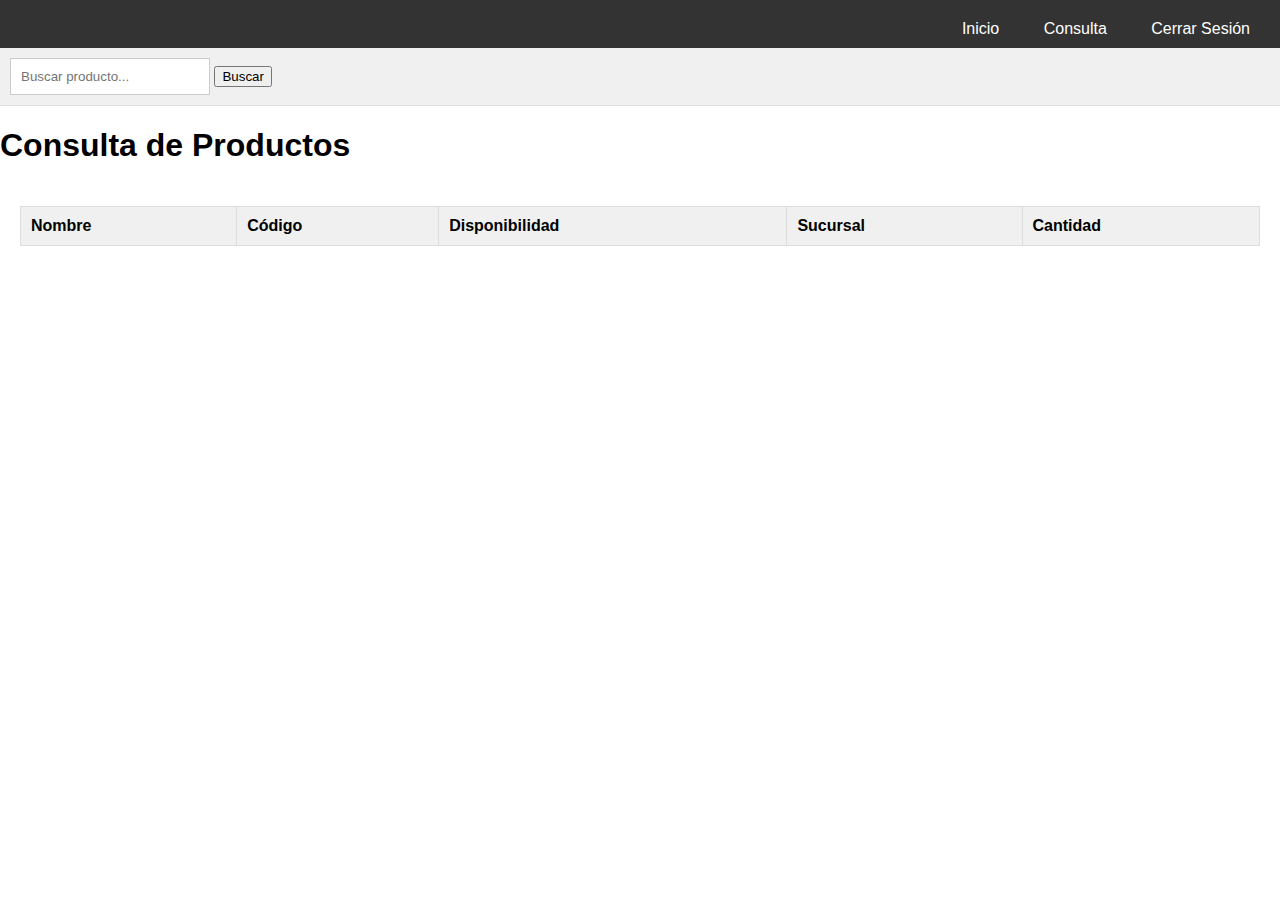
<file: app-admin/views/html/consulta.html>
<!DOCTYPE html>
<html lang="es">
<head>
    <meta charset="UTF-8">
    <meta name="viewport" content="width=device-width, initial-scale=1.0">
    <title>Consulta de Productos</title>
    <link rel="stylesheet" href="../css/style-consulta.css">
</head>
<body>
    <header>
        <div class="top-right">
            <button id="inicio-btn">Inicio</button>
            <button id="consulta-btn">Consulta</button>
            <button id="cerrar-sesion-btn">Cerrar Sesión</button>
        </div>
    </header>
    <div class="search-bar">
        <input type="search" id="search-input" placeholder="Buscar producto...">
        <button id="search-btn">Buscar</button>
    </div>
    <h1>Consulta de Productos</h1>
    <main>
        <table id="productos-table">
            <thead>
                <tr>
                    <th>Nombre</th>
                    <th>Código</th>
                    <th>Disponibilidad</th>
                    <th>Sucursal</th>
                    <th>Cantidad</th>
                </tr>
            </thead>
            <tbody id="productos-tbody">
                <!-- Aquí se agregarán los productos dinámicamente -->
            </tbody>
        </table>
    </main>

    <script src="/app-admin/scripts/consulta.js"></script>
</body>
</html>
</file>
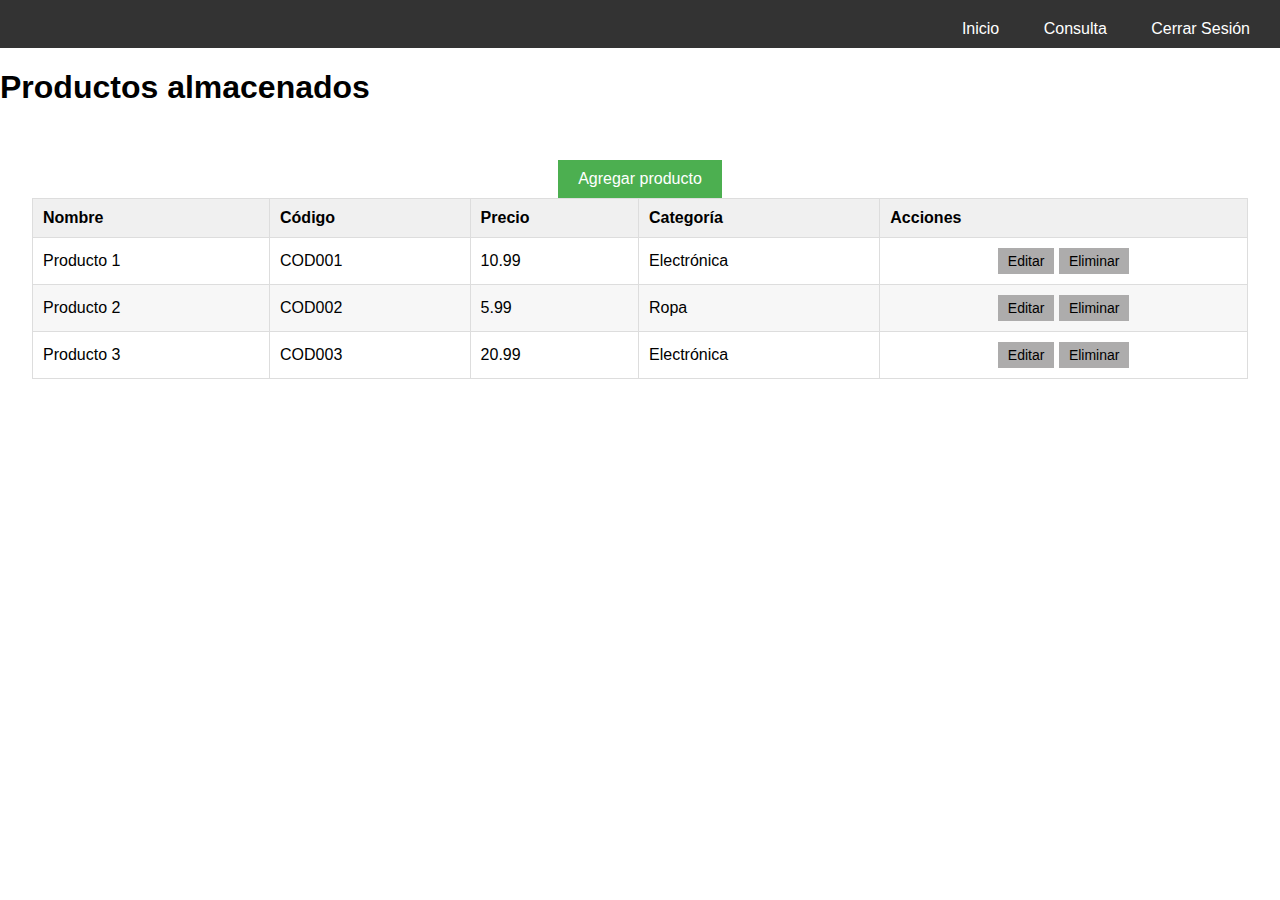
<file: app-admin/views/html/interfaz_admin.html>
<!DOCTYPE html>
<html lang="es">
<head>
    <meta charset="UTF-8">
    <meta name="viewport" content="width=device-width, initial-scale=1.0">
    <title>Interfaz de Empleado</title>
    <link rel="stylesheet" href="../css/style_admin.css">
</head>
<body>
    <header>
        <div class="top-right">
            <button id="inicio-btn">Inicio</button>
            <button id="consulta-btn">Consulta</button>
            <button id="cerrar-sesion-btn">Cerrar Sesión</button>
        </div>
    </header>
    <h1>Productos almacenados</h1>
    <main>
        <button id="agregar-btn">Agregar producto</button>
        <table id="productos-table">
            <thead>
                <tr>
                    <th>Nombre</th>
                    <th>Código</th>
                    <th>Precio</th>
                    <th>Categoría</th>
                    <th>Acciones</th>
                </tr>
            </thead>
            <tbody id="productos-tbody">
                <!-- Aquí se agregarán los productos dinámicamente -->
            </tbody>
        </table>
    </main>

    <script src="/app-admin/scripts/script-admin.js"></script>
</body>
</html>
</file>
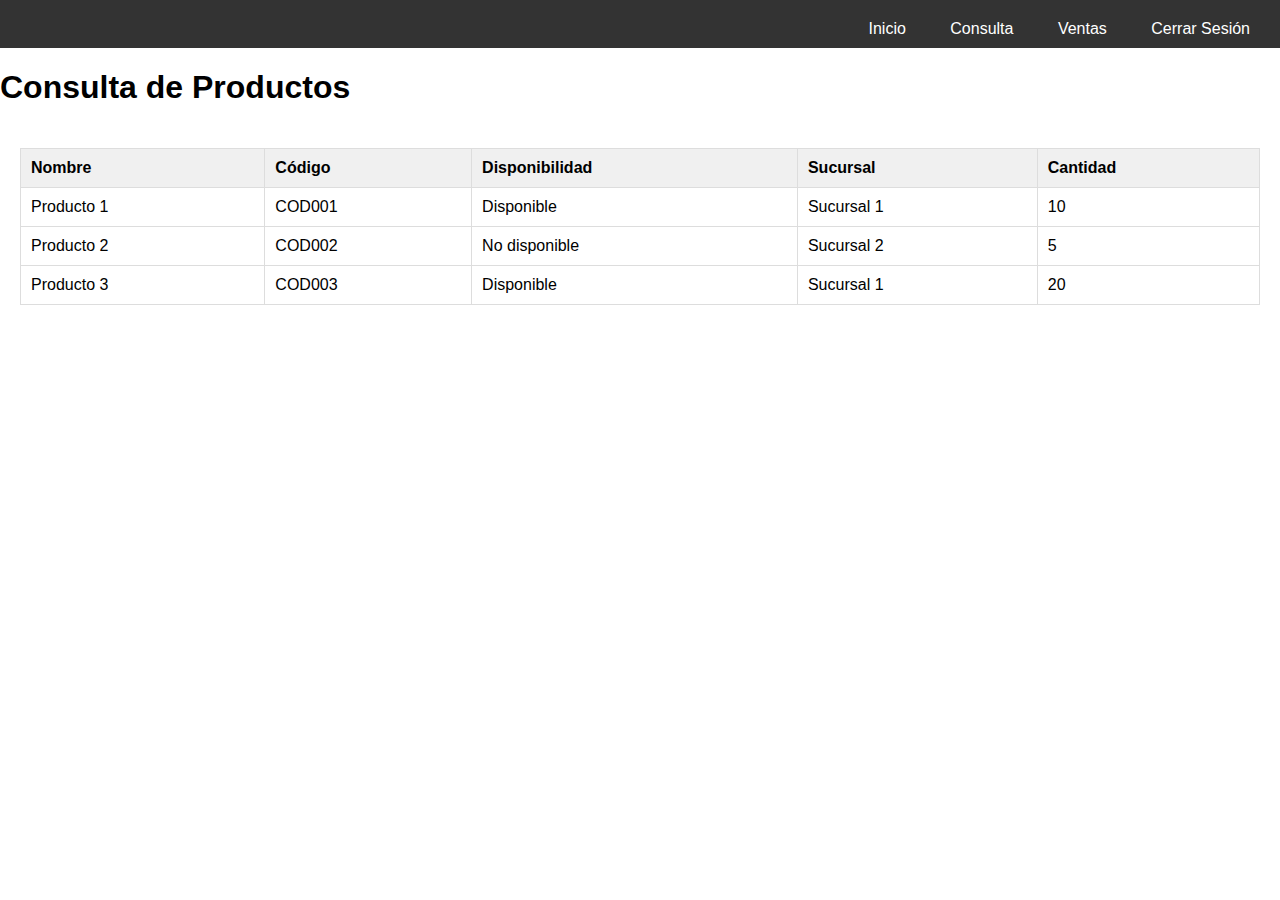
<file: app-cliente/views/html/consulta.html>
<!DOCTYPE html>
<html lang="es">
<head>
    <meta charset="UTF-8">
    <meta name="viewport" content="width=device-width, initial-scale=1.0">
    <title>Consulta de Productos</title>
    <link rel="stylesheet" href="../css/style-consulta.css">
</head>
<body>
    <header>
        <div class="top-right">
            <button id="inicio-btn">Inicio</button>
            <button id="consulta-btn">Consulta</button>
            <button id="ventas-btn">Ventas</button>
            <button id="cerrar-sesion-btn">Cerrar Sesión</button>
        </div>
    </header>
    <h1>Consulta de Productos</h1>
    <main>
        <table id="productos-table">
            <thead>
                <tr>
                    <th>Nombre</th>
                    <th>Código</th>
                    <th>Disponibilidad</th>
                    <th>Sucursal</th>
                    <th>Cantidad</th>
                </tr>
            </thead>
            <tbody id="productos-tbody">
                <!-- Aquí se agregarán los productos dinámicamente -->
            </tbody>
        </table>
    </main>

    <script src="/app-cliente/js/consulta.js"></script>
</body>
</html>
</file>
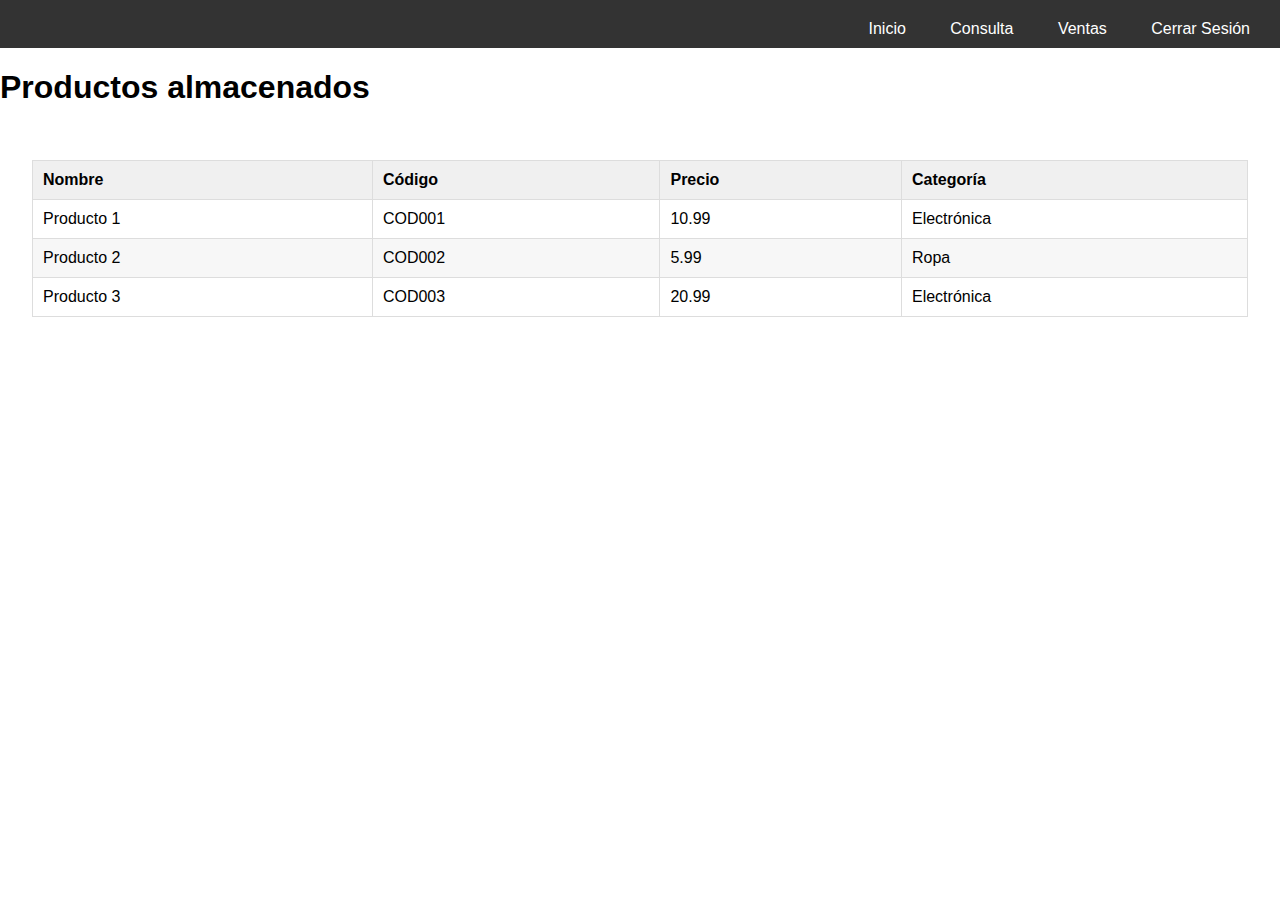
<file: app-cliente/views/html/interfaz_empleado.html>
<!DOCTYPE html>
<html lang="es">
<head>
    <meta charset="UTF-8">
    <meta name="viewport" content="width=device-width, initial-scale=1.0">
    <title>Interfaz de Empleado</title>
    <link rel="stylesheet" href="../css/style_empleado.css">
</head>
<body>
    <header>
        <div class="top-right">
            <button id="inicio-btn">Inicio</button>
            <button id="consulta-btn">Consulta</button>
            <button id="ventas-btn">Ventas</button>
            <button id="cerrar-sesion-btn">Cerrar Sesión</button>
        </div>
    </header>
    <h1>Productos almacenados</h1>
    <main>
        <table id="productos-table">
            <thead>
                <tr>
                    <th>Nombre</th>
                    <th>Código</th>
                    <th>Precio</th>
                    <th>Categoría</th>
                </tr>
            </thead>
            <tbody id="productos-tbody">
                <!-- Aquí se agregarán los productos dinámicamente -->
            </tbody>
        </table>
    </main>

    <script src="/app-cliente/js/script-empleado.js"></script>
</body>
</html>
</file>
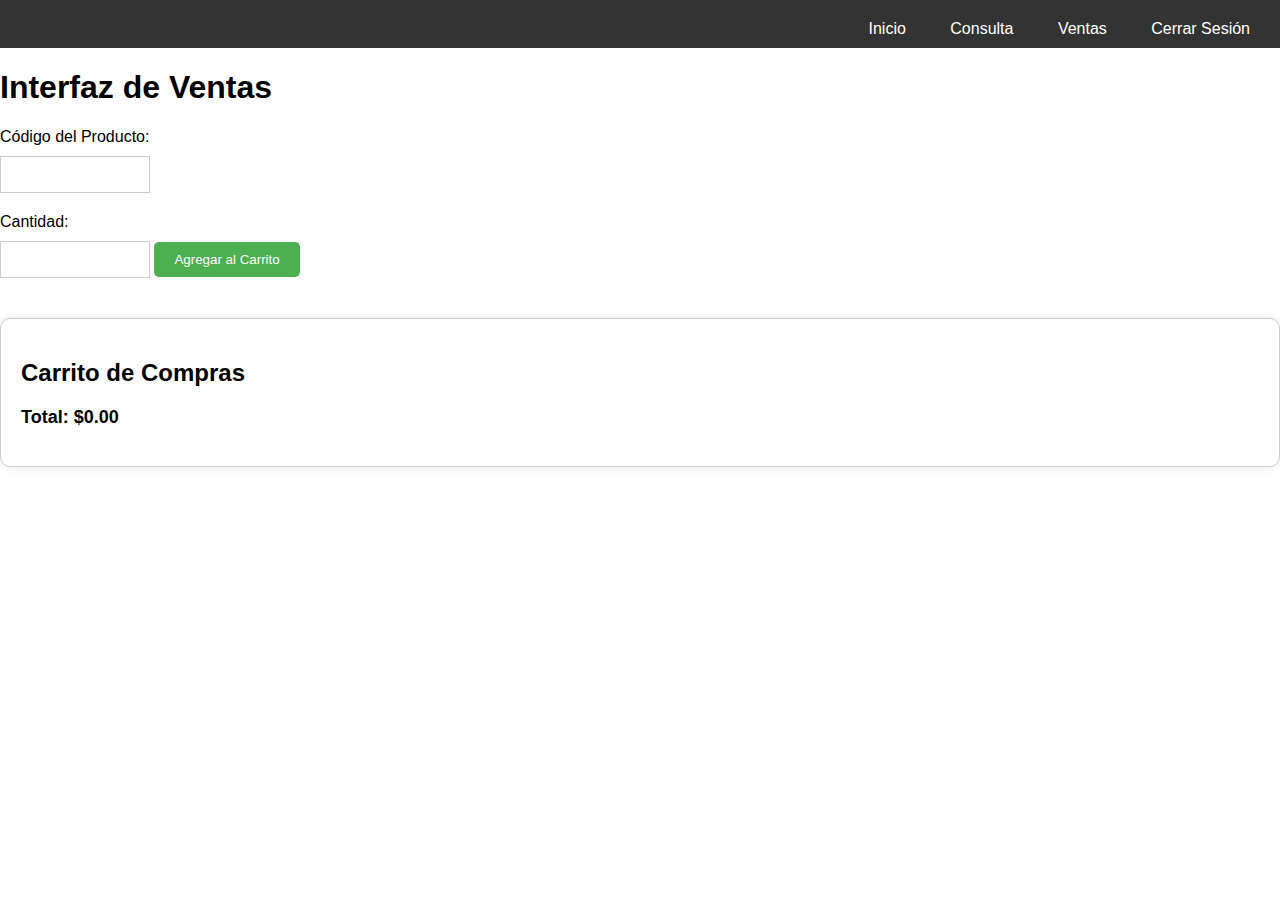
<file: app-cliente/views/html/ventas.html>
<!-- index.html -->

<!DOCTYPE html>
<html lang="es">
<head>
    <meta charset="UTF-8">
    <meta name="viewport" content="width=device-width, initial-scale=1.0">
    <title>Interfaz de Ventas</title>
    <link rel="stylesheet" href="../css/style-ventas.css">
</head>
<body>
    <header>
        <div class="top-right">
            <button id="inicio-btn">Inicio</button>
            <button id="consulta-btn">Consulta</button>
            <button id="ventas-btn">Ventas</button>
            <button id="cerrar-sesion-btn">Cerrar Sesión</button>
        </div>
    </header>
    <h1>Interfaz de Ventas</h1>
    <form id="venta-form">
        <label for="codigo-producto">Código del Producto:</label>
        <input type="text" id="codigo-producto" required>

        <label for="cantidad">Cantidad:</label>
        <input type="number" id="cantidad" required>

        <button type="submit">Agregar al Carrito</button>
    </form>

    <div id="carrito">
        <h2>Carrito de Compras</h2>
        <ul id="productos-list"></ul>
        <p id="total-compra">Total: $0.00</p>
    </div>

    <script src="/app-cliente/js/ventas.js"></script>
</body>
</html>
</file>
<file: app-admin/views/css/style-consulta.css>
body {
    font-family: Arial, sans-serif;
    margin: 0;
    padding: 0;
  }
  
  header {
    background-color: #333;
    color: #fff;
    padding: 1.5em;
    text-align: right;
  }
  
  .top-right {
    position: absolute;
    top: 0;
    right: 0;
    padding: 10px;
  }
  
  .top-right button {
    background-color: #333;
    color: #fff;
    border: none;
    padding: 10px 20px;
    font-size: 16px;
    cursor: pointer;
  }
  
  .top-right button:hover {
    background-color: #444;
  }

  .search-bar {
    padding: 10px;
    background-color: #f0f0f0;
    border-bottom: 1px solid #ddd;
}

.search-bar input[type="search"] {
    width: 200px;
    padding: 10px;
    border: 1px solid #ccc;
}

.search-bar button[type="button"] {
    background-color: #333;
    color: #fff;
    border: none;
    padding: 10px 20px;
    font-size: 16px;
    cursor: pointer;
}

.search-bar button[type="button"]:hover {
    background-color: #444;
}

main {
    display: flex;
    flex-direction: column;
    align-items: center;
    padding: 20px;
}

table {
    border-collapse: collapse;
    width: 100%;
}

th, td {
    border: 1px solid #ddd;
    padding: 10px;
    text-align: left;
}

th {
    background-color: #f0f0f0;
}

td {
    vertical-align: top;
}
</file>
<file: app-admin/views/css/style_admin.css>
body {
  font-family: Arial, sans-serif;
  margin: 0;
  padding: 0;
}

header {
  background-color: #333;
  color: #fff;
  padding: 1.5em;
  text-align: right;
}

.top-right {
  position: absolute;
  top: 0;
  right: 0;
  padding: 10px;
}

.top-right button {
  background-color: #333;
  color: #fff;
  border: none;
  padding: 10px 20px;
  font-size: 16px;
  cursor: pointer;
}

.top-right button:hover {
  background-color: #444;
}

main {
  display: flex;
  flex-direction: column;
  align-items: center;
  padding: 2em;
}

table {
  border-collapse: collapse;
  width: 100%;
}

th, td {
  border: 1px solid #ddd;
  padding: 10px;
  text-align: left;
}

th {
  background-color: #f0f0f0;
}

#productos-tbody tr:nth-child(even) {
  background-color: #f7f7f7;
}

.agregar-container {
  text-align: right;
  margin-top: 10px;
}

#agregar-btn {
  background-color: #4CAF50;
  color: #fff;
  border: none;
  padding: 10px 20px;
  font-size: 16px;
  cursor: pointer;
}

#agregar-btn:hover {
  background-color: #3e8e41;
}

.acciones {
  text-align: center;
}

.acciones button {
  background-color: #adacac;
  border: none;
  padding: 5px 10px;
  font-size: 14px;
  cursor: pointer;
}

.acciones button:hover {
  background-color: #f0f0f0;
}
</file>
<file: app-cliente/views/css/style-consulta.css>
body {
    font-family: Arial, sans-serif;
    margin: 0;
    padding: 0;
  }
  
  header {
    background-color: #333;
    color: #fff;
    padding: 1.5em;
    text-align: right;
  }
  
  .top-right {
    position: absolute;
    top: 0;
    right: 0;
    padding: 10px;
  }
  
  .top-right button {
    background-color: #333;
    color: #fff;
    border: none;
    padding: 10px 20px;
    font-size: 16px;
    cursor: pointer;
  }
  
  .top-right button:hover {
    background-color: #444;
  }

main {
    display: flex;
    flex-direction: column;
    align-items: center;
    padding: 20px;
}

table {
    border-collapse: collapse;
    width: 100%;
}

th, td {
    border: 1px solid #ddd;
    padding: 10px;
    text-align: left;
}

th {
    background-color: #f0f0f0;
}

td {
    vertical-align: top;
}
</file>
<file: app-cliente/views/css/style_empleado.css>
body {
  font-family: Arial, sans-serif;
  margin: 0;
  padding: 0;
}

header {
  background-color: #333;
  color: #fff;
  padding: 1.5em;
  text-align: right;
}

.top-right {
  position: absolute;
  top: 0;
  right: 0;
  padding: 10px;
}

.top-right button {
  background-color: #333;
  color: #fff;
  border: none;
  padding: 10px 20px;
  font-size: 16px;
  cursor: pointer;
}

.top-right button:hover {
  background-color: #444;
}

main {
  display: flex;
  flex-direction: column;
  align-items: center;
  padding: 2em;
}

table {
  border-collapse: collapse;
  width: 100%;
}

th, td {
  border: 1px solid #ddd;
  padding: 10px;
  text-align: left;
}

th {
  background-color: #f0f0f0;
}

#productos-tbody tr:nth-child(even) {
  background-color: #f7f7f7;
}
</file>
<file: app-cliente/views/css/style-ventas.css>
body {
    font-family: Arial, sans-serif;
    margin: 0;
    padding: 0;
  }


header {
    background-color: #333;
    color: #fff;
    padding: 1.5em;
    text-align: right;
  }
  
  .top-right {
    position: absolute;
    top: 0;
    right: 0;
    padding: 10px;
  }
  
  .top-right button {
    background-color: #333;
    color: #fff;
    border: none;
    padding: 10px 20px;
    font-size: 16px;
    cursor: pointer;
  }
  
  .top-right button:hover {
    background-color: #444;
  }

#venta-form {
    margin-bottom: 20px;
}

label {
    display: block;
    margin-bottom: 10px;
}

input[type="text"], input[type="number"] {
    width: 10%;
    padding: 10px;
    margin-bottom: 20px;
    border: 1px solid #ccc;
}

button[type="submit"] {
    background-color: #4CAF50;
    color: #fff;
    padding: 10px 20px;
    border: none;
    border-radius: 5px;
    cursor: pointer;
}

button[type="submit"]:hover {
    background-color: #3e8e41;
}

#carrito {
    margin-top: 20px;
    padding: 20px;
    border: 1px solid #ccc;
    border-radius: 10px;
    box-shadow: 0 0 10px rgba(0, 0, 0, 0.1);
}

#productos-list {
    list-style: none;
    padding: 0;
    margin: 0;
}

#productos-list li {
    padding: 10px;
    border-bottom: 1px solid #ccc;
}

#productos-list li:last-child {
    border-bottom: none;
}

#total-compra {
    font-weight: bold;
    font-size: 18px;
    margin-top: 20px;
}
</file>
